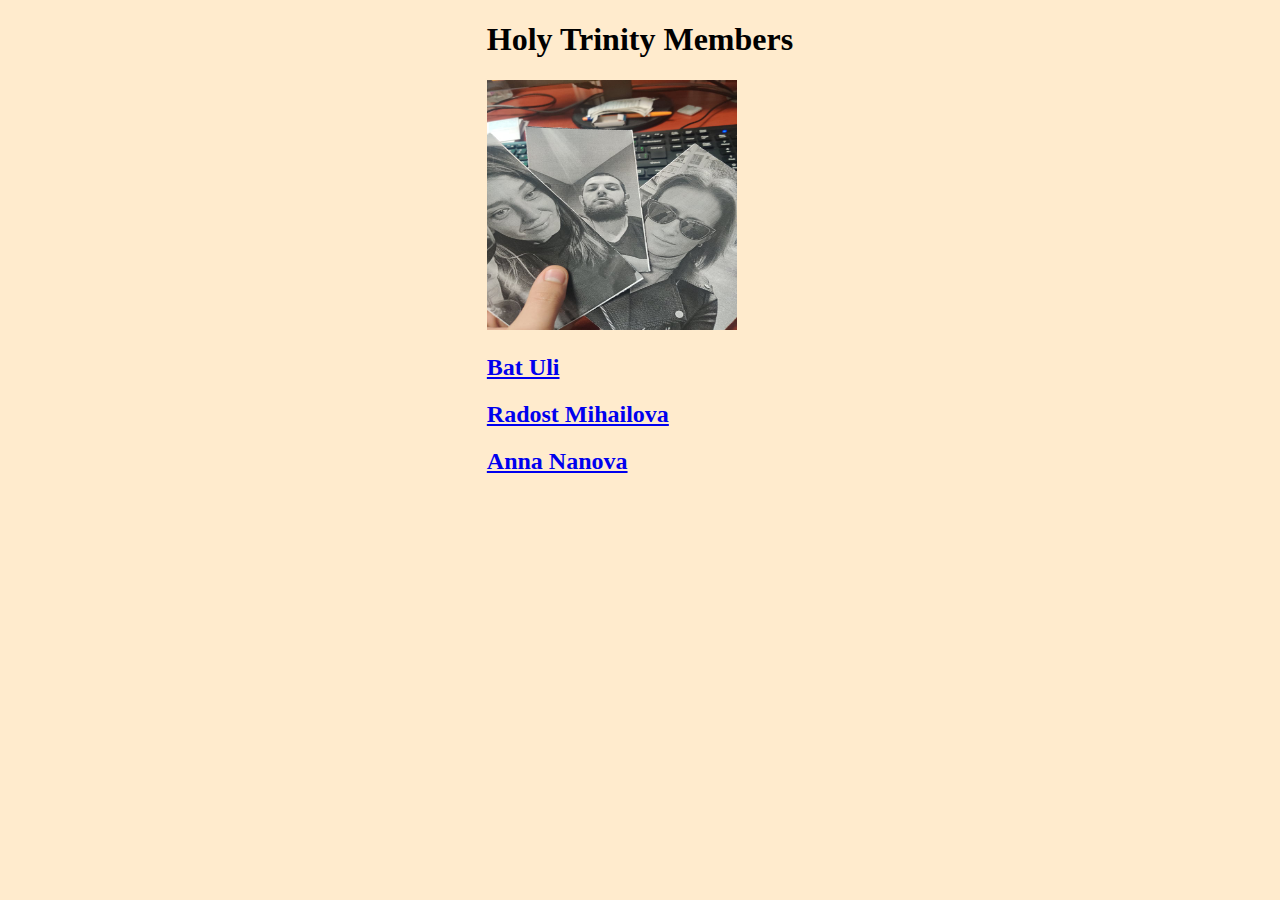
<file: index.html>
<!DOCTYPE html>
<html lang="en">
<head>
    <meta charset="UTF-8">
    <meta http-equiv="X-UA-Compatible" content="IE=edge">
    <link rel="stylesheet" href="style.css">
    <meta name="viewport" content="width=device-width, initial-scale=1.0">
    <title>Document</title>
</head>
<body>
    <h1>Holy Trinity Members</h1>
    <img src="holytr.jpeg" width="250" height="250">
<h2><a href="members/BatUli.html">Bat Uli</a></h2>
<h2><a href="members/RadostMihailova.html">Radost Mihailova</a></h2>
<h2><a href="members/AnnaNanova.html">Anna Nanova</a></h2>


</body>
</html>
</file>
<file: style.css>
.html, body {
    height: 100%;
}

html {
    display: table;
    margin: auto;
}

body {
    display: table-cell;
    vertical-align: middle;
    background-color: blanchedalmond;
}
</file>
